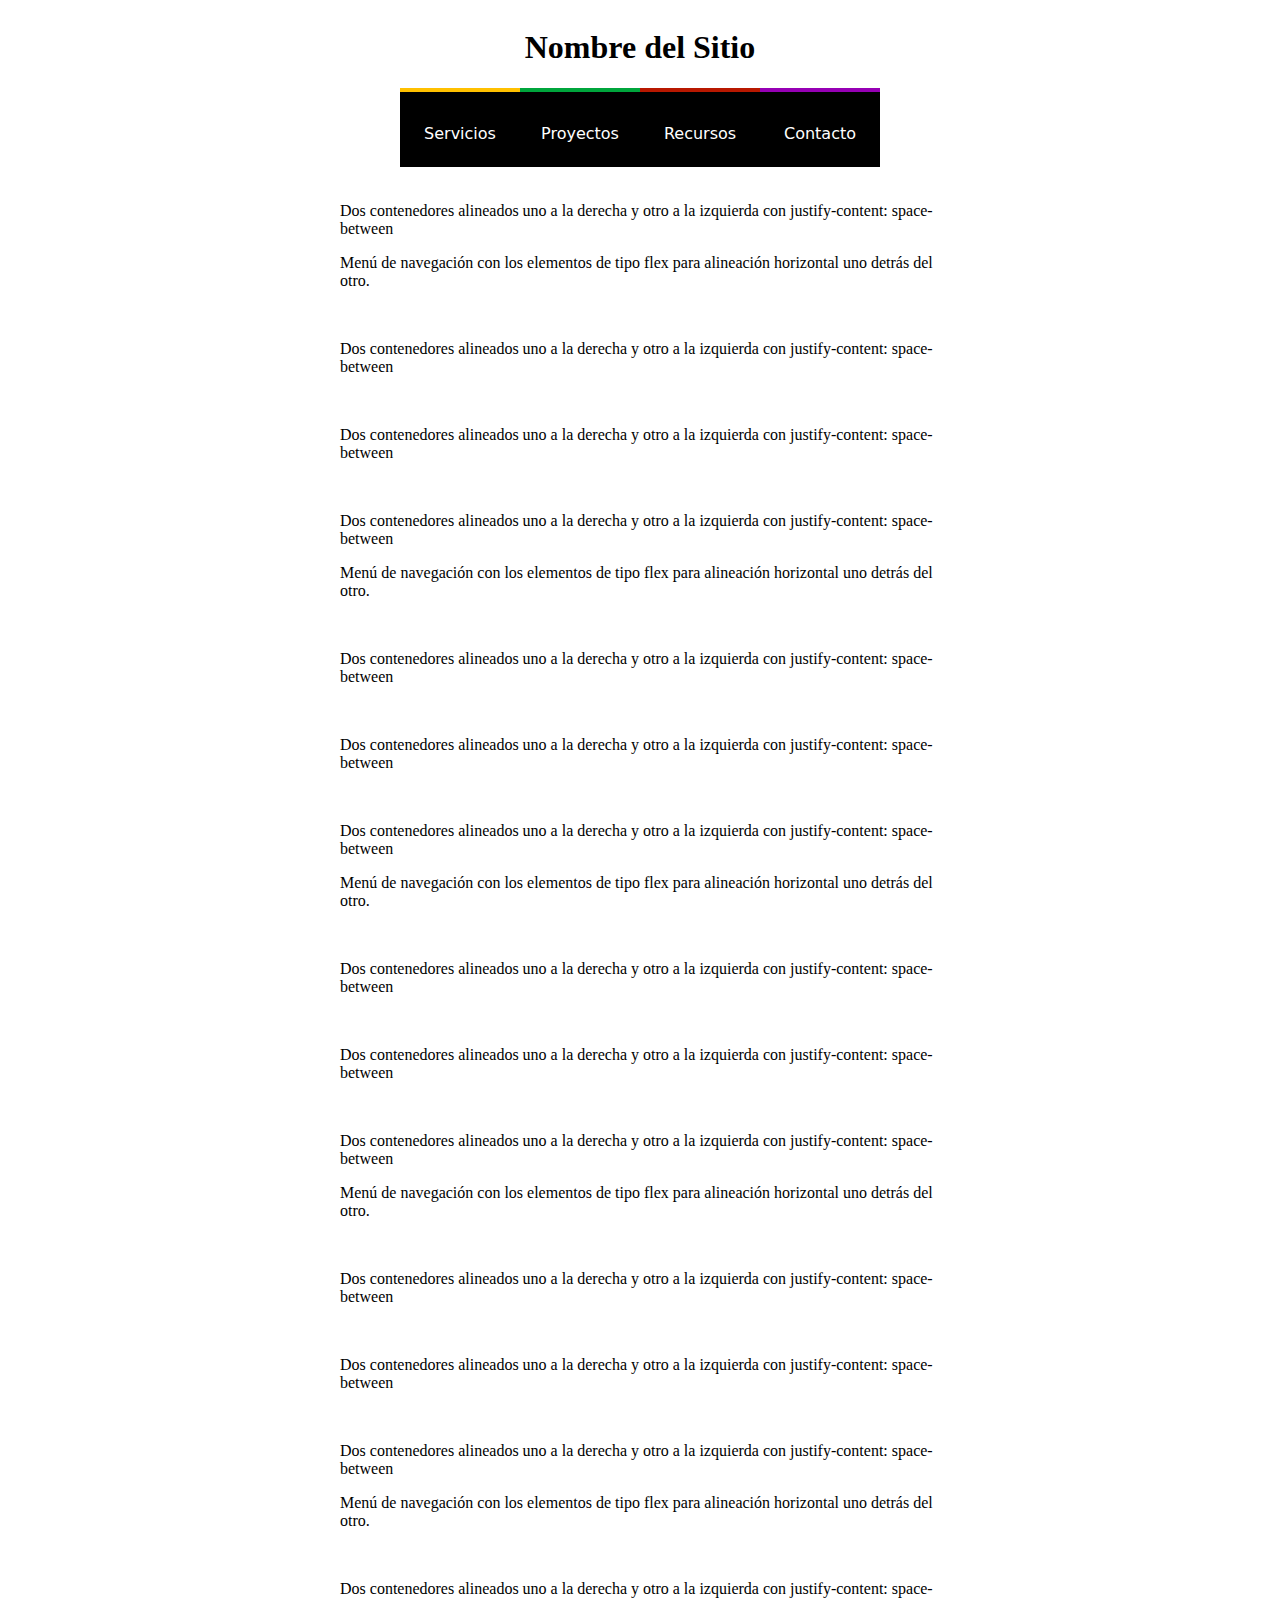
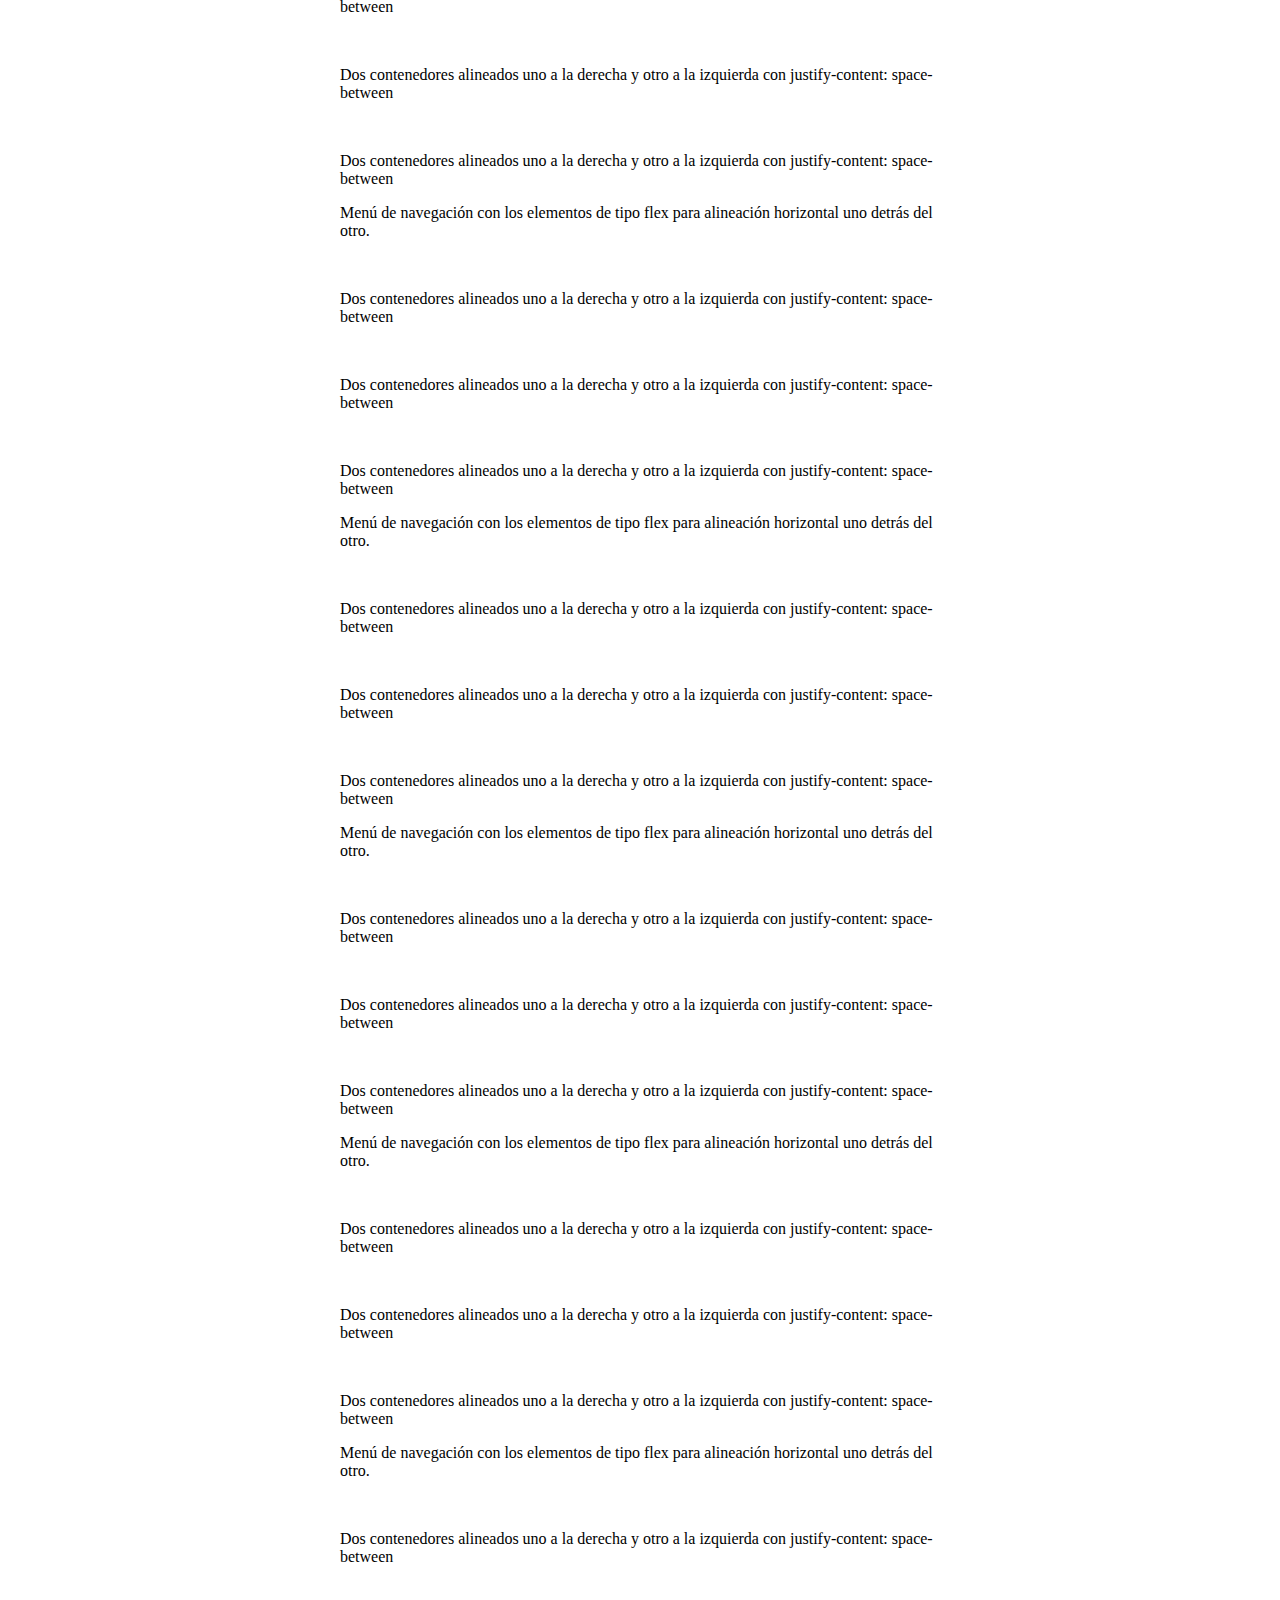
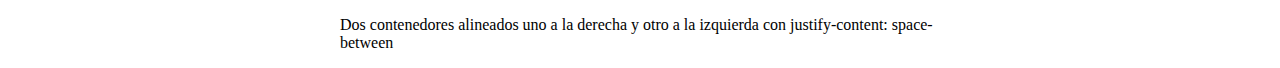
<file: menu_con_transiciones/index.html>
<!DOCTYPE html>
<html lang="en">
<head>
    <meta charset="UTF-8">
    <meta name="viewport" content="width=device-width, initial-scale=1.0">
    <title>Menu horizontal FLEX</title>
    <link href="styles.css" rel="stylesheet">
</head>
<body>
    <header>
        <h1>Nombre del Sitio</h1>
        <nav>
          <ul>
            <li><a class="menu servicios" href="#" data-title="Servicios"><span>
                <span>Servicios</span>
              </span></a></li>
            <li><a class="menu proyectos" href="#" data-title="Proyectos">
              <span>
                <span>Proyectos</span>
              </span>
              </a></li>
              <li><a class="menu recursos" href="#" data-title="Recursos">
              <span>
                <span>Recursos</span>
              </span>
              </a></li>
                <li><a class="menu contacto" href="#" data-title="Contacto">
              <span>
                <span>Contacto</span>
              </span>
              </a></li>
            </ul>
        </nav>
      </header>
      <main>
      <br>
      <p>Dos contenedores alineados uno a la derecha y otro a la izquierda con justify-content: space-between </p>
      <p>Menú de navegación con los elementos de tipo flex para alineación horizontal uno detrás del otro. </p> 
      <br>
      <p>Dos contenedores alineados uno a la derecha y otro a la izquierda con justify-content: space-between </p>
        <br>
      <p>Dos contenedores alineados uno a la derecha y otro a la izquierda con justify-content: space-between </p>
      <br>
      <p>Dos contenedores alineados uno a la derecha y otro a la izquierda con justify-content: space-between </p>
      <p>Menú de navegación con los elementos de tipo flex para alineación horizontal uno detrás del otro. </p> 
      <br>
      <p>Dos contenedores alineados uno a la derecha y otro a la izquierda con justify-content: space-between </p>
        <br>
      <p>Dos contenedores alineados uno a la derecha y otro a la izquierda con justify-content: space-between </p>
      <br>
      <p>Dos contenedores alineados uno a la derecha y otro a la izquierda con justify-content: space-between </p>
      <p>Menú de navegación con los elementos de tipo flex para alineación horizontal uno detrás del otro. </p> 
      <br>
      <p>Dos contenedores alineados uno a la derecha y otro a la izquierda con justify-content: space-between </p>
        <br>
      <p>Dos contenedores alineados uno a la derecha y otro a la izquierda con justify-content: space-between </p>
      <br>
      <p>Dos contenedores alineados uno a la derecha y otro a la izquierda con justify-content: space-between </p>
      <p>Menú de navegación con los elementos de tipo flex para alineación horizontal uno detrás del otro. </p> 
      <br>
      <p>Dos contenedores alineados uno a la derecha y otro a la izquierda con justify-content: space-between </p>
        <br>
      <p>Dos contenedores alineados uno a la derecha y otro a la izquierda con justify-content: space-between </p>
      <br>
      <p>Dos contenedores alineados uno a la derecha y otro a la izquierda con justify-content: space-between </p>
      <p>Menú de navegación con los elementos de tipo flex para alineación horizontal uno detrás del otro. </p> 
      <br>
      <p>Dos contenedores alineados uno a la derecha y otro a la izquierda con justify-content: space-between </p>
        <br>
      <p>Dos contenedores alineados uno a la derecha y otro a la izquierda con justify-content: space-between </p>
      <br>
      <p>Dos contenedores alineados uno a la derecha y otro a la izquierda con justify-content: space-between </p>
      <p>Menú de navegación con los elementos de tipo flex para alineación horizontal uno detrás del otro. </p> 
      <br>
      <p>Dos contenedores alineados uno a la derecha y otro a la izquierda con justify-content: space-between </p>
        <br>
      <p>Dos contenedores alineados uno a la derecha y otro a la izquierda con justify-content: space-between </p>
      <br>
      <p>Dos contenedores alineados uno a la derecha y otro a la izquierda con justify-content: space-between </p>
      <p>Menú de navegación con los elementos de tipo flex para alineación horizontal uno detrás del otro. </p> 
      <br>
      <p>Dos contenedores alineados uno a la derecha y otro a la izquierda con justify-content: space-between </p>
        <br>
      <p>Dos contenedores alineados uno a la derecha y otro a la izquierda con justify-content: space-between </p>
      <br>
      <p>Dos contenedores alineados uno a la derecha y otro a la izquierda con justify-content: space-between </p>
      <p>Menú de navegación con los elementos de tipo flex para alineación horizontal uno detrás del otro. </p> 
      <br>
      <p>Dos contenedores alineados uno a la derecha y otro a la izquierda con justify-content: space-between </p>
        <br>
      <p>Dos contenedores alineados uno a la derecha y otro a la izquierda con justify-content: space-between </p>
      <br>
      <p>Dos contenedores alineados uno a la derecha y otro a la izquierda con justify-content: space-between </p>
      <p>Menú de navegación con los elementos de tipo flex para alineación horizontal uno detrás del otro. </p> 
      <br>
      <p>Dos contenedores alineados uno a la derecha y otro a la izquierda con justify-content: space-between </p>
        <br>
      <p>Dos contenedores alineados uno a la derecha y otro a la izquierda con justify-content: space-between </p>
      <br>
      <p>Dos contenedores alineados uno a la derecha y otro a la izquierda con justify-content: space-between </p>
      <p>Menú de navegación con los elementos de tipo flex para alineación horizontal uno detrás del otro. </p> 
      <br>
      <p>Dos contenedores alineados uno a la derecha y otro a la izquierda con justify-content: space-between </p>
        <br>
      <p>Dos contenedores alineados uno a la derecha y otro a la izquierda con justify-content: space-between </p>
    </main>
    </body>
</html>
</file>
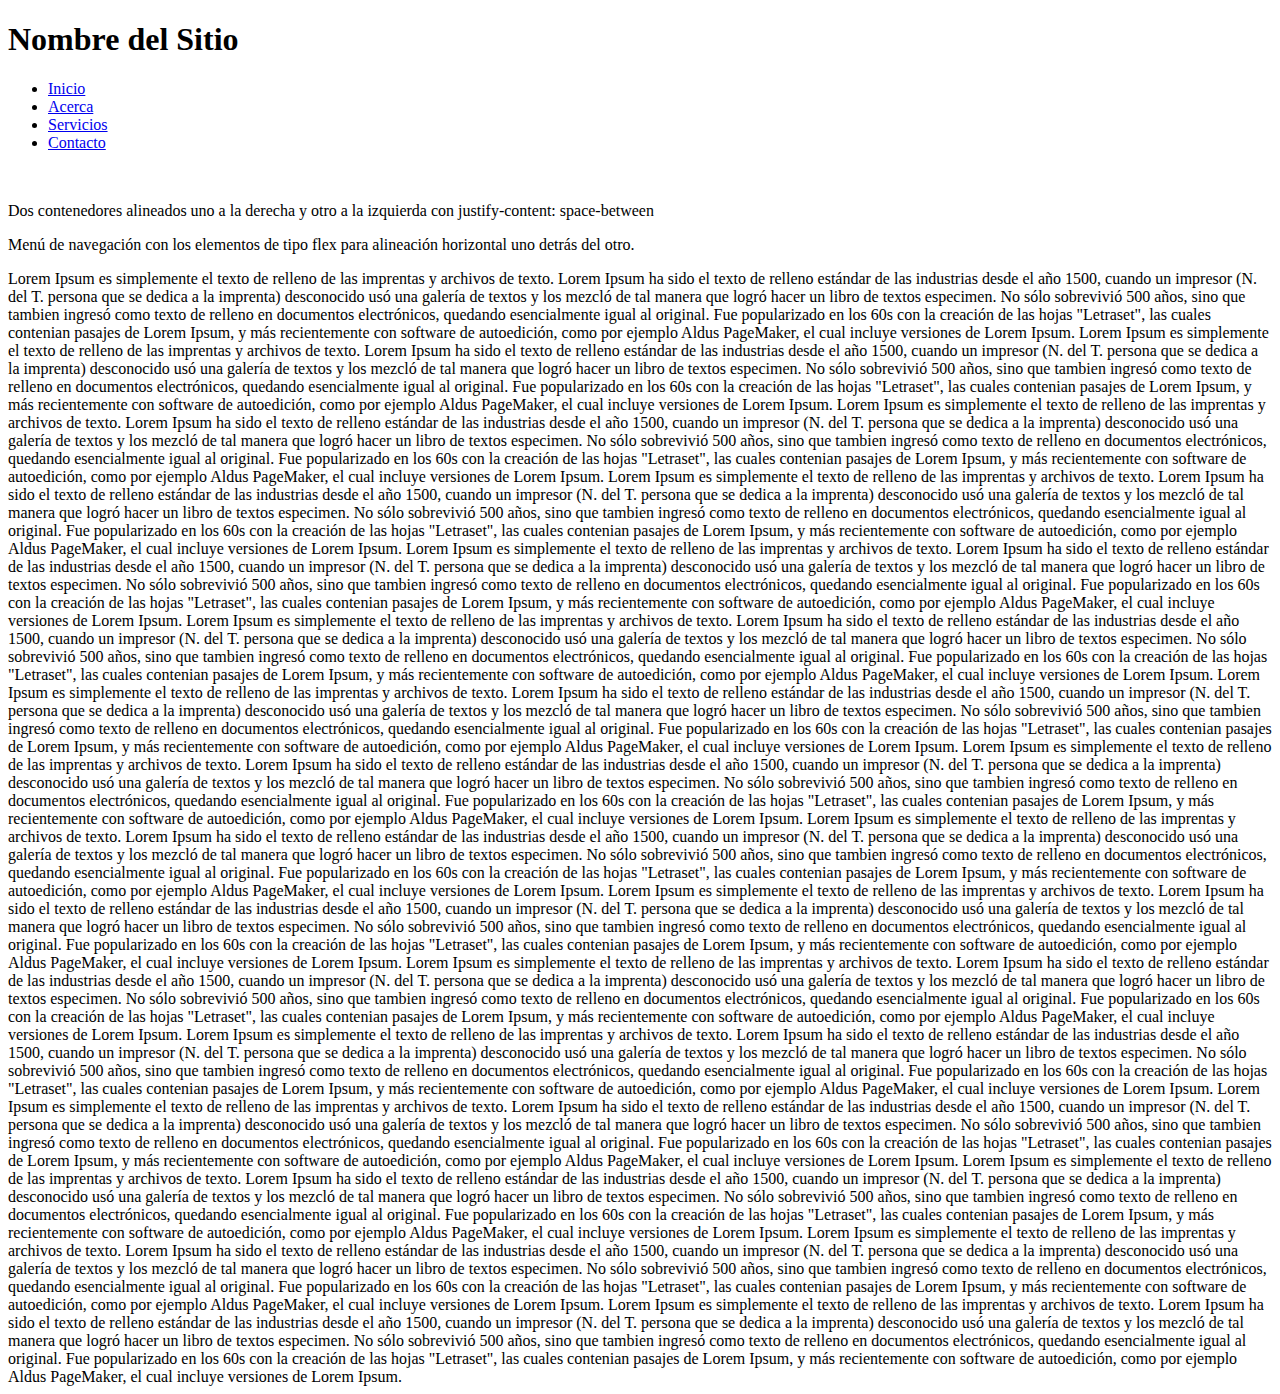
<file: CSS_INICIAL/menu_horizontal_flex/index.html>
<!DOCTYPE html>
<html lang="en">
<head>
    <meta charset="UTF-8">
    <meta name="viewport" content="width=device-width, initial-scale=1.0">
    <title>Document</title>
</head>
<body>
    <header>
        <h1>Nombre del Sitio</h1>
        <nav>
          <ul>
            <li><a href="#">Inicio</a></li>
            <li><a href="#">Acerca</a></li>
            <li><a href="#">Servicios</a></li>
            <li><a href="#">Contacto</a></li>
          </ul>
        </nav>
      </header>
      <br>
      <p>Dos contenedores alineados uno a la derecha y otro a la izquierda con justify-content: space-between </p>
      <p>Menú de navegación con los elementos de tipo flex para alineación horizontal uno detrás del otro. </p>

<main>
    Lorem Ipsum es simplemente el texto de relleno de las imprentas y archivos de texto. Lorem Ipsum ha sido el texto
     de relleno estándar de las industrias desde el año 1500, cuando un impresor (N. del T. persona que se dedica a la 
     imprenta) desconocido usó una galería de textos y los mezcló de tal manera que logró hacer un libro de textos
      especimen. No sólo sobrevivió 500 años, sino que tambien ingresó como texto de relleno en documentos electrónicos,
       quedando esencialmente igual al original. Fue popularizado en los 60s con la creación de las hojas "Letraset", 
       las cuales contenian pasajes de Lorem Ipsum, y más recientemente con software de autoedición, como por ejemplo 
       Aldus PageMaker, el cual incluye versiones de Lorem Ipsum.
       Lorem Ipsum es simplemente el texto de relleno de las imprentas y archivos de texto. Lorem Ipsum ha sido el texto
     de relleno estándar de las industrias desde el año 1500, cuando un impresor (N. del T. persona que se dedica a la 
     imprenta) desconocido usó una galería de textos y los mezcló de tal manera que logró hacer un libro de textos
      especimen. No sólo sobrevivió 500 años, sino que tambien ingresó como texto de relleno en documentos electrónicos,
       quedando esencialmente igual al original. Fue popularizado en los 60s con la creación de las hojas "Letraset", 
       las cuales contenian pasajes de Lorem Ipsum, y más recientemente con software de autoedición, como por ejemplo 
       Aldus PageMaker, el cual incluye versiones de Lorem Ipsum.
       Lorem Ipsum es simplemente el texto de relleno de las imprentas y archivos de texto. Lorem Ipsum ha sido el texto
     de relleno estándar de las industrias desde el año 1500, cuando un impresor (N. del T. persona que se dedica a la 
     imprenta) desconocido usó una galería de textos y los mezcló de tal manera que logró hacer un libro de textos
      especimen. No sólo sobrevivió 500 años, sino que tambien ingresó como texto de relleno en documentos electrónicos,
       quedando esencialmente igual al original. Fue popularizado en los 60s con la creación de las hojas "Letraset", 
       las cuales contenian pasajes de Lorem Ipsum, y más recientemente con software de autoedición, como por ejemplo 
       Aldus PageMaker, el cual incluye versiones de Lorem Ipsum.
       Lorem Ipsum es simplemente el texto de relleno de las imprentas y archivos de texto. Lorem Ipsum ha sido el texto
     de relleno estándar de las industrias desde el año 1500, cuando un impresor (N. del T. persona que se dedica a la 
     imprenta) desconocido usó una galería de textos y los mezcló de tal manera que logró hacer un libro de textos
      especimen. No sólo sobrevivió 500 años, sino que tambien ingresó como texto de relleno en documentos electrónicos,
       quedando esencialmente igual al original. Fue popularizado en los 60s con la creación de las hojas "Letraset", 
       las cuales contenian pasajes de Lorem Ipsum, y más recientemente con software de autoedición, como por ejemplo 
       Aldus PageMaker, el cual incluye versiones de Lorem Ipsum.
       Lorem Ipsum es simplemente el texto de relleno de las imprentas y archivos de texto. Lorem Ipsum ha sido el texto
     de relleno estándar de las industrias desde el año 1500, cuando un impresor (N. del T. persona que se dedica a la 
     imprenta) desconocido usó una galería de textos y los mezcló de tal manera que logró hacer un libro de textos
      especimen. No sólo sobrevivió 500 años, sino que tambien ingresó como texto de relleno en documentos electrónicos,
       quedando esencialmente igual al original. Fue popularizado en los 60s con la creación de las hojas "Letraset", 
       las cuales contenian pasajes de Lorem Ipsum, y más recientemente con software de autoedición, como por ejemplo 
       Aldus PageMaker, el cual incluye versiones de Lorem Ipsum.
       Lorem Ipsum es simplemente el texto de relleno de las imprentas y archivos de texto. Lorem Ipsum ha sido el texto
     de relleno estándar de las industrias desde el año 1500, cuando un impresor (N. del T. persona que se dedica a la 
     imprenta) desconocido usó una galería de textos y los mezcló de tal manera que logró hacer un libro de textos
      especimen. No sólo sobrevivió 500 años, sino que tambien ingresó como texto de relleno en documentos electrónicos,
       quedando esencialmente igual al original. Fue popularizado en los 60s con la creación de las hojas "Letraset", 
       las cuales contenian pasajes de Lorem Ipsum, y más recientemente con software de autoedición, como por ejemplo 
       Aldus PageMaker, el cual incluye versiones de Lorem Ipsum.
       Lorem Ipsum es simplemente el texto de relleno de las imprentas y archivos de texto. Lorem Ipsum ha sido el texto
     de relleno estándar de las industrias desde el año 1500, cuando un impresor (N. del T. persona que se dedica a la 
     imprenta) desconocido usó una galería de textos y los mezcló de tal manera que logró hacer un libro de textos
      especimen. No sólo sobrevivió 500 años, sino que tambien ingresó como texto de relleno en documentos electrónicos,
       quedando esencialmente igual al original. Fue popularizado en los 60s con la creación de las hojas "Letraset", 
       las cuales contenian pasajes de Lorem Ipsum, y más recientemente con software de autoedición, como por ejemplo 
       Aldus PageMaker, el cual incluye versiones de Lorem Ipsum.
       Lorem Ipsum es simplemente el texto de relleno de las imprentas y archivos de texto. Lorem Ipsum ha sido el texto
     de relleno estándar de las industrias desde el año 1500, cuando un impresor (N. del T. persona que se dedica a la 
     imprenta) desconocido usó una galería de textos y los mezcló de tal manera que logró hacer un libro de textos
      especimen. No sólo sobrevivió 500 años, sino que tambien ingresó como texto de relleno en documentos electrónicos,
       quedando esencialmente igual al original. Fue popularizado en los 60s con la creación de las hojas "Letraset", 
       las cuales contenian pasajes de Lorem Ipsum, y más recientemente con software de autoedición, como por ejemplo 
       Aldus PageMaker, el cual incluye versiones de Lorem Ipsum.
       Lorem Ipsum es simplemente el texto de relleno de las imprentas y archivos de texto. Lorem Ipsum ha sido el texto
     de relleno estándar de las industrias desde el año 1500, cuando un impresor (N. del T. persona que se dedica a la 
     imprenta) desconocido usó una galería de textos y los mezcló de tal manera que logró hacer un libro de textos
      especimen. No sólo sobrevivió 500 años, sino que tambien ingresó como texto de relleno en documentos electrónicos,
       quedando esencialmente igual al original. Fue popularizado en los 60s con la creación de las hojas "Letraset", 
       las cuales contenian pasajes de Lorem Ipsum, y más recientemente con software de autoedición, como por ejemplo 
       Aldus PageMaker, el cual incluye versiones de Lorem Ipsum.
       Lorem Ipsum es simplemente el texto de relleno de las imprentas y archivos de texto. Lorem Ipsum ha sido el texto
     de relleno estándar de las industrias desde el año 1500, cuando un impresor (N. del T. persona que se dedica a la 
     imprenta) desconocido usó una galería de textos y los mezcló de tal manera que logró hacer un libro de textos
      especimen. No sólo sobrevivió 500 años, sino que tambien ingresó como texto de relleno en documentos electrónicos,
       quedando esencialmente igual al original. Fue popularizado en los 60s con la creación de las hojas "Letraset", 
       las cuales contenian pasajes de Lorem Ipsum, y más recientemente con software de autoedición, como por ejemplo 
       Aldus PageMaker, el cual incluye versiones de Lorem Ipsum.
       Lorem Ipsum es simplemente el texto de relleno de las imprentas y archivos de texto. Lorem Ipsum ha sido el texto
     de relleno estándar de las industrias desde el año 1500, cuando un impresor (N. del T. persona que se dedica a la 
     imprenta) desconocido usó una galería de textos y los mezcló de tal manera que logró hacer un libro de textos
      especimen. No sólo sobrevivió 500 años, sino que tambien ingresó como texto de relleno en documentos electrónicos,
       quedando esencialmente igual al original. Fue popularizado en los 60s con la creación de las hojas "Letraset", 
       las cuales contenian pasajes de Lorem Ipsum, y más recientemente con software de autoedición, como por ejemplo 
       Aldus PageMaker, el cual incluye versiones de Lorem Ipsum.

       Lorem Ipsum es simplemente el texto de relleno de las imprentas y archivos de texto. Lorem Ipsum ha sido el texto
     de relleno estándar de las industrias desde el año 1500, cuando un impresor (N. del T. persona que se dedica a la 
     imprenta) desconocido usó una galería de textos y los mezcló de tal manera que logró hacer un libro de textos
      especimen. No sólo sobrevivió 500 años, sino que tambien ingresó como texto de relleno en documentos electrónicos,
       quedando esencialmente igual al original. Fue popularizado en los 60s con la creación de las hojas "Letraset", 
       las cuales contenian pasajes de Lorem Ipsum, y más recientemente con software de autoedición, como por ejemplo 
       Aldus PageMaker, el cual incluye versiones de Lorem Ipsum.
       Lorem Ipsum es simplemente el texto de relleno de las imprentas y archivos de texto. Lorem Ipsum ha sido el texto
     de relleno estándar de las industrias desde el año 1500, cuando un impresor (N. del T. persona que se dedica a la 
     imprenta) desconocido usó una galería de textos y los mezcló de tal manera que logró hacer un libro de textos
      especimen. No sólo sobrevivió 500 años, sino que tambien ingresó como texto de relleno en documentos electrónicos,
       quedando esencialmente igual al original. Fue popularizado en los 60s con la creación de las hojas "Letraset", 
       las cuales contenian pasajes de Lorem Ipsum, y más recientemente con software de autoedición, como por ejemplo 
       Aldus PageMaker, el cual incluye versiones de Lorem Ipsum.
       Lorem Ipsum es simplemente el texto de relleno de las imprentas y archivos de texto. Lorem Ipsum ha sido el texto
     de relleno estándar de las industrias desde el año 1500, cuando un impresor (N. del T. persona que se dedica a la 
     imprenta) desconocido usó una galería de textos y los mezcló de tal manera que logró hacer un libro de textos
      especimen. No sólo sobrevivió 500 años, sino que tambien ingresó como texto de relleno en documentos electrónicos,
       quedando esencialmente igual al original. Fue popularizado en los 60s con la creación de las hojas "Letraset", 
       las cuales contenian pasajes de Lorem Ipsum, y más recientemente con software de autoedición, como por ejemplo 
       Aldus PageMaker, el cual incluye versiones de Lorem Ipsum.
       Lorem Ipsum es simplemente el texto de relleno de las imprentas y archivos de texto. Lorem Ipsum ha sido el texto
       de relleno estándar de las industrias desde el año 1500, cuando un impresor (N. del T. persona que se dedica a la 
       imprenta) desconocido usó una galería de textos y los mezcló de tal manera que logró hacer un libro de textos
        especimen. No sólo sobrevivió 500 años, sino que tambien ingresó como texto de relleno en documentos electrónicos,
         quedando esencialmente igual al original. Fue popularizado en los 60s con la creación de las hojas "Letraset", 
         las cuales contenian pasajes de Lorem Ipsum, y más recientemente con software de autoedición, como por ejemplo 
         Aldus PageMaker, el cual incluye versiones de Lorem Ipsum.
         Lorem Ipsum es simplemente el texto de relleno de las imprentas y archivos de texto. Lorem Ipsum ha sido el texto
       de relleno estándar de las industrias desde el año 1500, cuando un impresor (N. del T. persona que se dedica a la 
       imprenta) desconocido usó una galería de textos y los mezcló de tal manera que logró hacer un libro de textos
        especimen. No sólo sobrevivió 500 años, sino que tambien ingresó como texto de relleno en documentos electrónicos,
         quedando esencialmente igual al original. Fue popularizado en los 60s con la creación de las hojas "Letraset", 
         las cuales contenian pasajes de Lorem Ipsum, y más recientemente con software de autoedición, como por ejemplo 
         Aldus PageMaker, el cual incluye versiones de Lorem Ipsum.


    
</main>




</body>
</html>
</file>
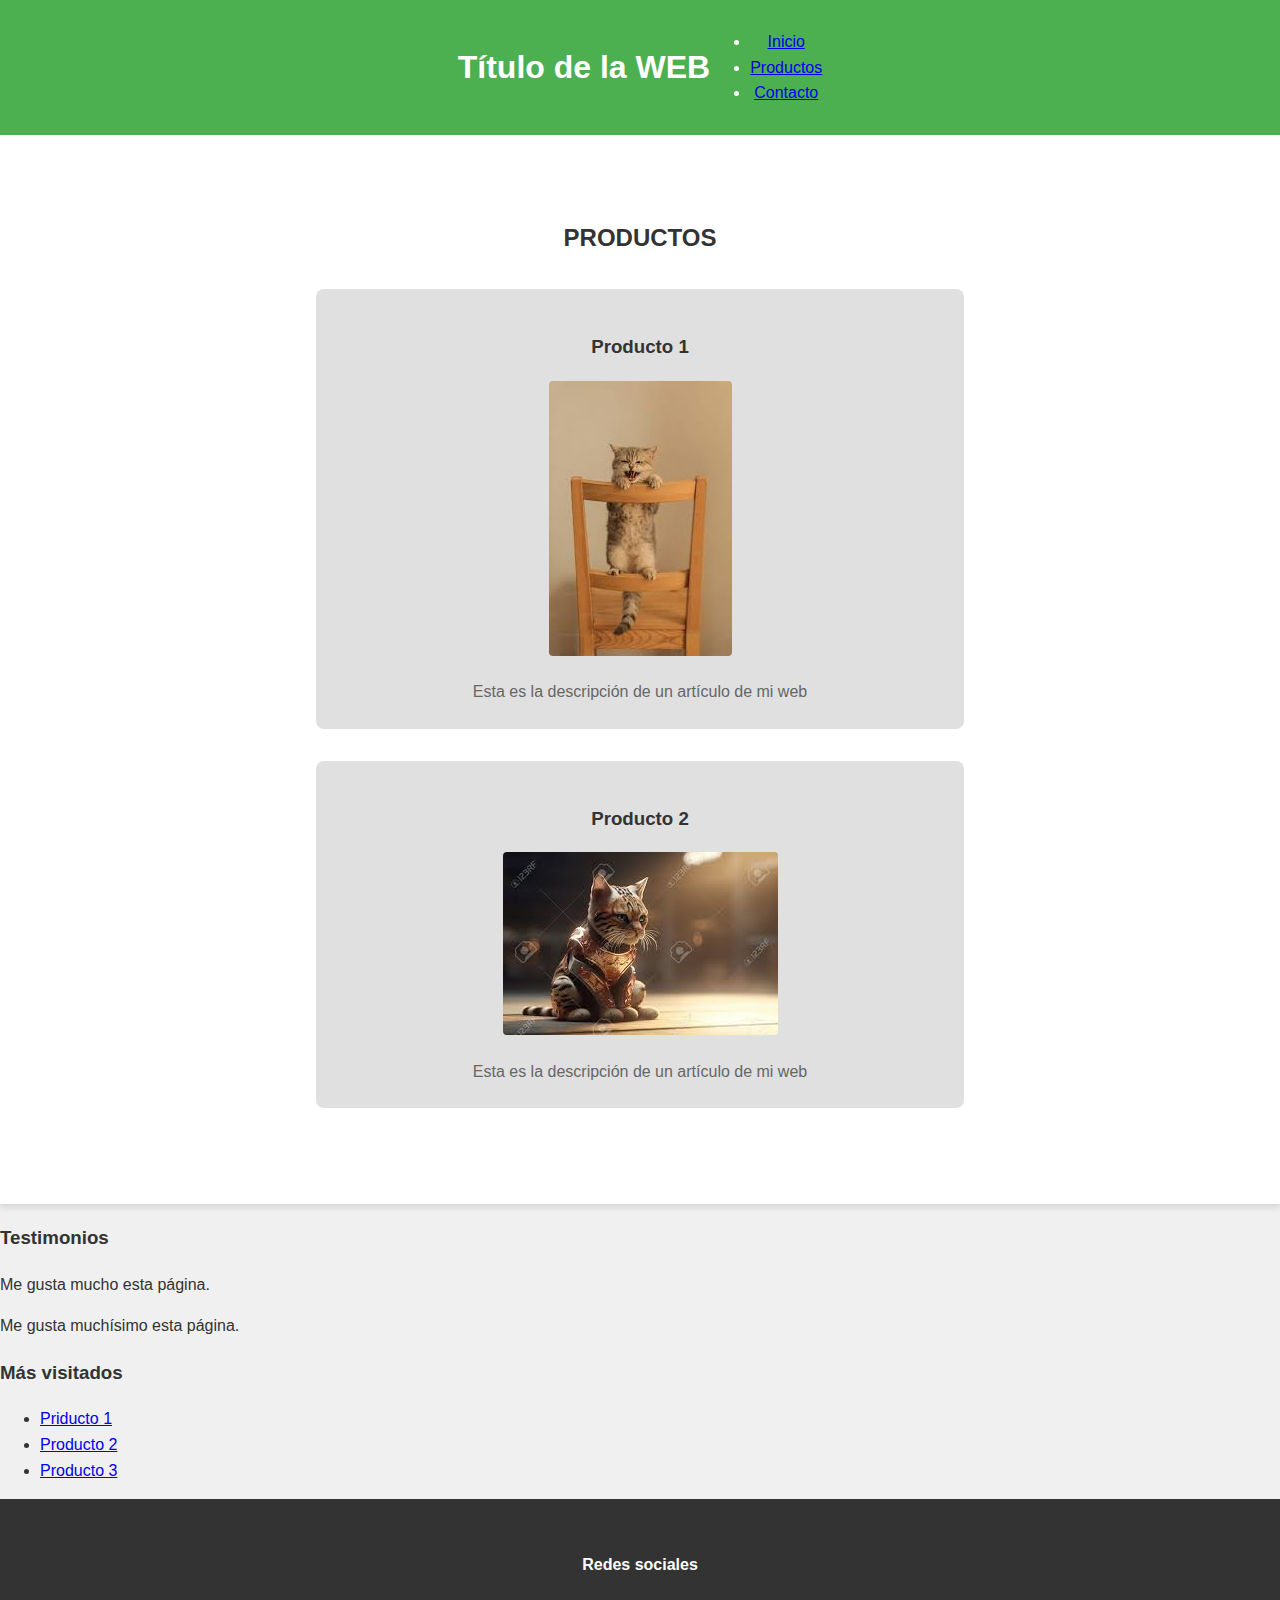
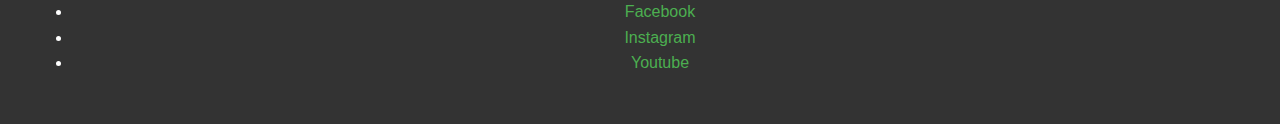
<file: CSS_INICIAL/selectores/img/index.html>
<!DOCTYPE html>

<html lang="es">  
<head>    
    <title>Selectores</title>    
    <meta charset="UTF-8">
    <meta name="title" content="Selectores">
    <meta name="description" content="Selectores CSS">    
    <link href="styles1.css" rel="stylesheet">
</head>  
<body>    
    <header>
        <h1>Título de la WEB</h1>   
        <nav>
            <ul>
                <li><a href="#">Inicio</a></li>
                <li><a href="#">Productos</a></li>
                <li><a href="#">Contacto</a></li>
           </ul>
        </nav>   
    </header>    
    <main>
        <section>
            <h2>PRODUCTOS</h2>      
            <article>
                <h3>Producto 1</h3>
                <img src="gato.jpg"/>
                <p>Esta es la descripción de un artículo de mi web</p>      
            </article> 
            <article>
                <h3>Producto 2</h3>
                <img src="gatox2.jpg" />
                <p>Esta es la descripción de un artículo de mi web</p>      
            </article> 
        </section>
    </main>
    <aside>
        <section class="border_redondo">
            <h3>Testimonios</h3>
            <p>Me gusta mucho esta página.</p>
            <p>Me gusta muchísimo esta página.</p>
        </section>
        <section class="border_redondo">
            <h3>Más visitados</h3>
            <ul>
                <li><a href="#">Priducto 1</a></li>
                <li><a href="#">Producto 2</a></li>
                <li><a href="#">Producto 3</a></li>
           </ul>
        </section>     
    </aside>
    
    <footer id="pie">
        <h4>Redes sociales</h4>
        <ul>
            <li><a href="#">Facebook</a></li>
            <li><a href="#">Instagram</a></li>
            <li><a href="#">Youtube</a></li>
       </ul>
    </footer>
</body>  
</html>
</file>
<file: menu_con_transiciones/styles.css>
/* Menú horizontal con transiciones */
/*En este menú se ha creado una línea horizontal de colores diferentes encima de cada enlace. Se incluye una transición para cambiar el ancho de esa línea al 100% del contenedor de forma gradual*/
/* Formato general de cada item */
    
header{
  display: flex;
  flex-wrap: wrap;
  flex-direction: column;
  align-items: center;
}
.menu {
  display: block;
  position: relative;
  height: 76px;
  width: 120px;
  margin: 0;
  overflow: hidden;
}

/* Bordes superiores */

.menu.servicios {
  border-top: #ffc000 0.3em solid;
}

.menu.recursos {
  border-top: #b81800 0.3em solid;
}

.menu.proyectos {
  border-top: #00a53c 0.3em solid;
}

.menu.contacto {
  border-top: #9600b4 0.3em solid;
}

.menu > span {
  display: block;
  position: absolute;
  overflow: hidden;
  left: 0;
  top: 0;
  width: 100%;
  height: 0%;
  transition: 0.5s ease-in-out;
  -webkit-transition: 0.5s ease-in-out;
}

.menu:after, .menu > span > span {
  display: block;
  text-align: center;
  border-radius: 0em;
  padding: 2em 0 1.5em;
}

.menu:after {
  content: attr(data-title);
  width: 100%;
  background: #000;
  color: #fff; 
}

.menu > span > span {
  width: 120px;
  color: #fff;
}

.menu.servicios > span > span {
  background: #ffc000;
}

.menu.proyectos > span > span {
  background: #00a53c;
}

.menu.recursos > span > span {
  background: #b81800;
}

.menu.contacto > span > span {
    background: #9600b4;
}

.menu:hover > span {
    height: 100%; 
}

ul {
  list-style-type: none;
  margin: 0;
  padding: 0;
  display: flex;
}

li a {
  display: inline;
  float: left;
  text-decoration: none;
  font-family: sans;
}
main{
  max-width: 600px;
  margin: 0 auto;
}
</file>
<file: CSS_INICIAL/selectores/img/styles1.css>
/* Variables para colores */
:root {
    --primary-color: #4CAF50;
    --secondary-color: white;
    --background-color: #f0f0f0;
    --text-color-primary: #333;
    --text-color-secondary: #666;
    --footer-background: #333;
    --footer-link: #4CAF50;
    --article-background: #e0e0e0;
    --article-hover: #d6d6d6;
}

/* Estilos generales para la página */
body {
    margin: 0;
    font-family: Arial, sans-serif;
    background-color: var(--background-color);
    line-height: 1.6;
    color: var(--text-color-primary);
}

/* Encabezado estilizado */
header {
    background-color: var(--primary-color);
    color: var(--secondary-color);
    text-align: center;
    height: 15vh;
    display: flex;
    align-items: center; /* Centrado vertical del contenido */
    justify-content: center; /* Centrado horizontal del contenido */
    position: sticky;
    top: 0;
    z-index: 1000;
}

/* Sección principal */
main {
    min-height: 70vh; /* Altura mínima */
    background-color: var(--secondary-color);
    padding: 5%;
    box-shadow: 0 4px 6px rgba(0, 0, 0, 0.1);
    overflow: auto;
    text-align: center;
}

/* Artículos */
article {
    background-color: var(--article-background);
    max-width: 600px; /* Ancho máximo para mayor legibilidad */
    padding: 1.5rem;
    margin: 2rem auto;
    border-radius: 8px;
    text-align: center;
    transition: transform 0.3s ease, background-color 0.3s ease;
}

article img {
    max-width: 100%;
    height: auto;
    border-radius: 4px;
    margin-bottom: 1rem;
}

article:hover {
    background-color: var(--article-hover);
    transform: scale(1.02);
}

/* Texto de los artículos */
article > h2 {
    font-size: 1.5rem;
    color: var(--text-color-primary);
    margin: 0 0 1rem;
}

article > p {
    font-size: 1rem;
    color: var(--text-color-secondary);
    margin: 0;
}

/* Pie de página */
footer {
    background-color: var(--footer-background);
    color: var(--secondary-color);
    text-align: center;
    padding: 2rem;
}

footer a {
    color: var(--footer-link);
    text-decoration: none;
    margin: 0 0.5rem;
    transition: color 0.3s ease, text-decoration 0.3s ease;
}

footer a:hover,
footer a:focus {
    text-decoration: underline;
    color: var(--primary-color);
}

/* Diseño responsivo */
@media (max-width: 768px) {
    main {
        padding: 10%;
    }

    article {
        width: 90%; /* Ajuste al 90% del ancho del contenedor */
    }

    article > h2 {
        font-size: 1.25rem;
    }

    article > p {
        font-size: 1rem;
    }
}
</file>
